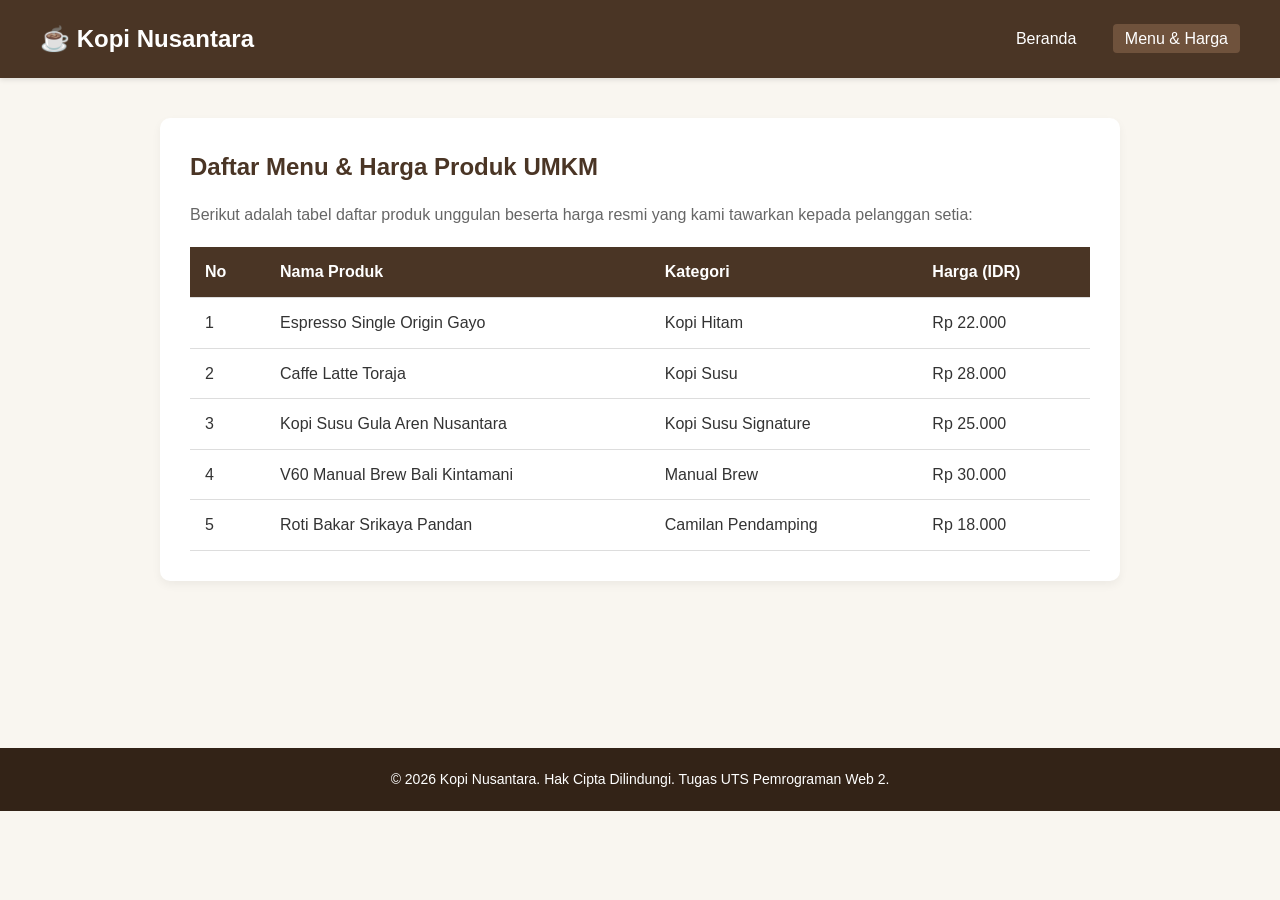
<file: menu.html>
<!DOCTYPE html>
<html lang="id">
<head>
    <meta charset="UTF-8">
    <meta name="viewport" content="width=device-width, initial-scale=1.0">
    <title>Kopi Nusantara - Menu & Harga</title>
    <link rel="stylesheet" href="style.css">
</head>
<body>
    <!-- Komponen Header dan Navigasi Semantis -->
    <header>
        <div class="logo">☕ Kopi Nusantara</div>
        <nav>
            <a href="index.html">Beranda</a>
            <a href="menu.html" class="active">Menu & Harga</a>
        </nav>
    </header>

    <main>
        <!-- Bagian Tabel Informasi Harga Produk UMKM -->
        <section class="menu-section">
            <h2>Daftar Menu & Harga Produk UMKM</h2>
            <p>Berikut adalah tabel daftar produk unggulan beserta harga resmi yang kami tawarkan kepada pelanggan setia:</p>
            
            <table class="styled-table">
                <thead>
                    <tr>
                        <th>No</th>
                        <th>Nama Produk</th>
                        <th>Kategori</th>
                        <th>Harga (IDR)</th>
                    </tr>
                </thead>
                <tbody>
                    <tr>
                        <td>1</td>
                        <td>Espresso Single Origin Gayo</td>
                        <td>Kopi Hitam</td>
                        <td>Rp 22.000</td>
                    </tr>
                    <tr>
                        <td>2</td>
                        <td>Caffe Latte Toraja</td>
                        <td>Kopi Susu</td>
                        <td>Rp 28.000</td>
                    </tr>
                    <tr>
                        <td>3</td>
                        <td>Kopi Susu Gula Aren Nusantara</td>
                        <td>Kopi Susu Signature</td>
                        <td>Rp 25.000</td>
                    </tr>
                    <tr>
                        <td>4</td>
                        <td>V60 Manual Brew Bali Kintamani</td>
                        <td>Manual Brew</td>
                        <td>Rp 30.000</td>
                    </tr>
                    <tr>
                        <td>5</td>
                        <td>Roti Bakar Srikaya Pandan</td>
                        <td>Camilan Pendamping</td>
                        <td>Rp 18.000</td>
                    </tr>
                </tbody>
            </table>
        </section>
    </main>

    <!-- Komponen Footer -->
    <footer>
        <p>&copy; 2026 Kopi Nusantara. Hak Cipta Dilindungi. Tugas UTS Pemrograman Web 2.</p>
    </footer>
</body>
</html>
</file>
<file: style.css>
/* Pengaturan Global */
* {
    margin: 0;
    padding: 0;
    box-sizing: border-box;
    font-family: 'Segoe UI', Tahoma, Geneva, Verdana, sans-serif;
}

body {
    background-color: #f9f6f0;
    color: #333;
    line-height: 1.6;
}

/* Styling Semantic Header & Navigasi */
header {
    background-color: #4a3525;
    color: #fff;
    display: flex;
    justify-content: space-between;
    align-items: center;
    padding: 20px 40px;
    box-shadow: 0 2px 5px rgba(0,0,0,0.1);
}

.logo {
    font-size: 24px;
    font-weight: bold;
}

nav a {
    color: #fff;
    text-decoration: none;
    margin-left: 20px;
    font-weight: 500;
    padding: 6px 12px;
    border-radius: 4px;
    transition: background 0.3s;
}

nav a:hover, nav a.active {
    background-color: #6f523c;
}

/* Styling Main Content Container */
main {
    padding: 40px 20px;
    max-width: 1000px;
    margin: 0 auto;
    min-height: 70vh;
}

/* Hero Section (Kombinasi Teks & Gambar) */
.hero {
    display: flex;
    align-items: center;
    justify-content: space-between;
    gap: 40px;
    margin-bottom: 30px;
    background: #fff;
    padding: 40px;
    border-radius: 10px;
    box-shadow: 0 4px 10px rgba(0,0,0,0.05);
}

.hero-text {
    flex: 1;
}

.hero-text h1 {
    font-size: 28px;
    color: #4a3525;
    margin-bottom: 15px;
}

.hero-text p {
    margin-bottom: 20px;
    color: #666;
}

.hero-image {
    flex: 1;
}

.hero-image img {
    width: 100%;
    border-radius: 8px;
    object-fit: cover;
}

.btn-primary {
    display: inline-block;
    background-color: #4a3525;
    color: #fff;
    padding: 10px 20px;
    border-radius: 5px;
    text-decoration: none;
    font-weight: 600;
    transition: background 0.3s;
}

.btn-primary:hover {
    background-color: #6f523c;
}

/* Bagian Tentang Kami */
.about, .menu-section {
    background: #fff;
    padding: 30px;
    border-radius: 10px;
    box-shadow: 0 4px 10px rgba(0,0,0,0.05);
}

.about h2, .menu-section h2 {
    color: #4a3525;
    margin-bottom: 15px;
}

.menu-section p {
    margin-bottom: 20px;
    color: #666;
}

/* Styling Tabel Informasi Harga */
.styled-table {
    width: 100%;
    border-collapse: collapse;
    margin-top: 10px;
    background: #fff;
}

.styled-table th, .styled-table td {
    padding: 12px 15px;
    text-align: left;
    border-bottom: 1px solid #ddd;
}

.styled-table th {
    background-color: #4a3525;
    color: #ffffff;
    font-weight: bold;
}

.styled-table tr:hover {
    background-color: #f1ebd9;
}

/* Styling Footer */
footer {
    background-color: #332317;
    color: #fff;
    text-align: center;
    padding: 20px;
    margin-top: 40px;
    font-size: 14px;
}
</file>
